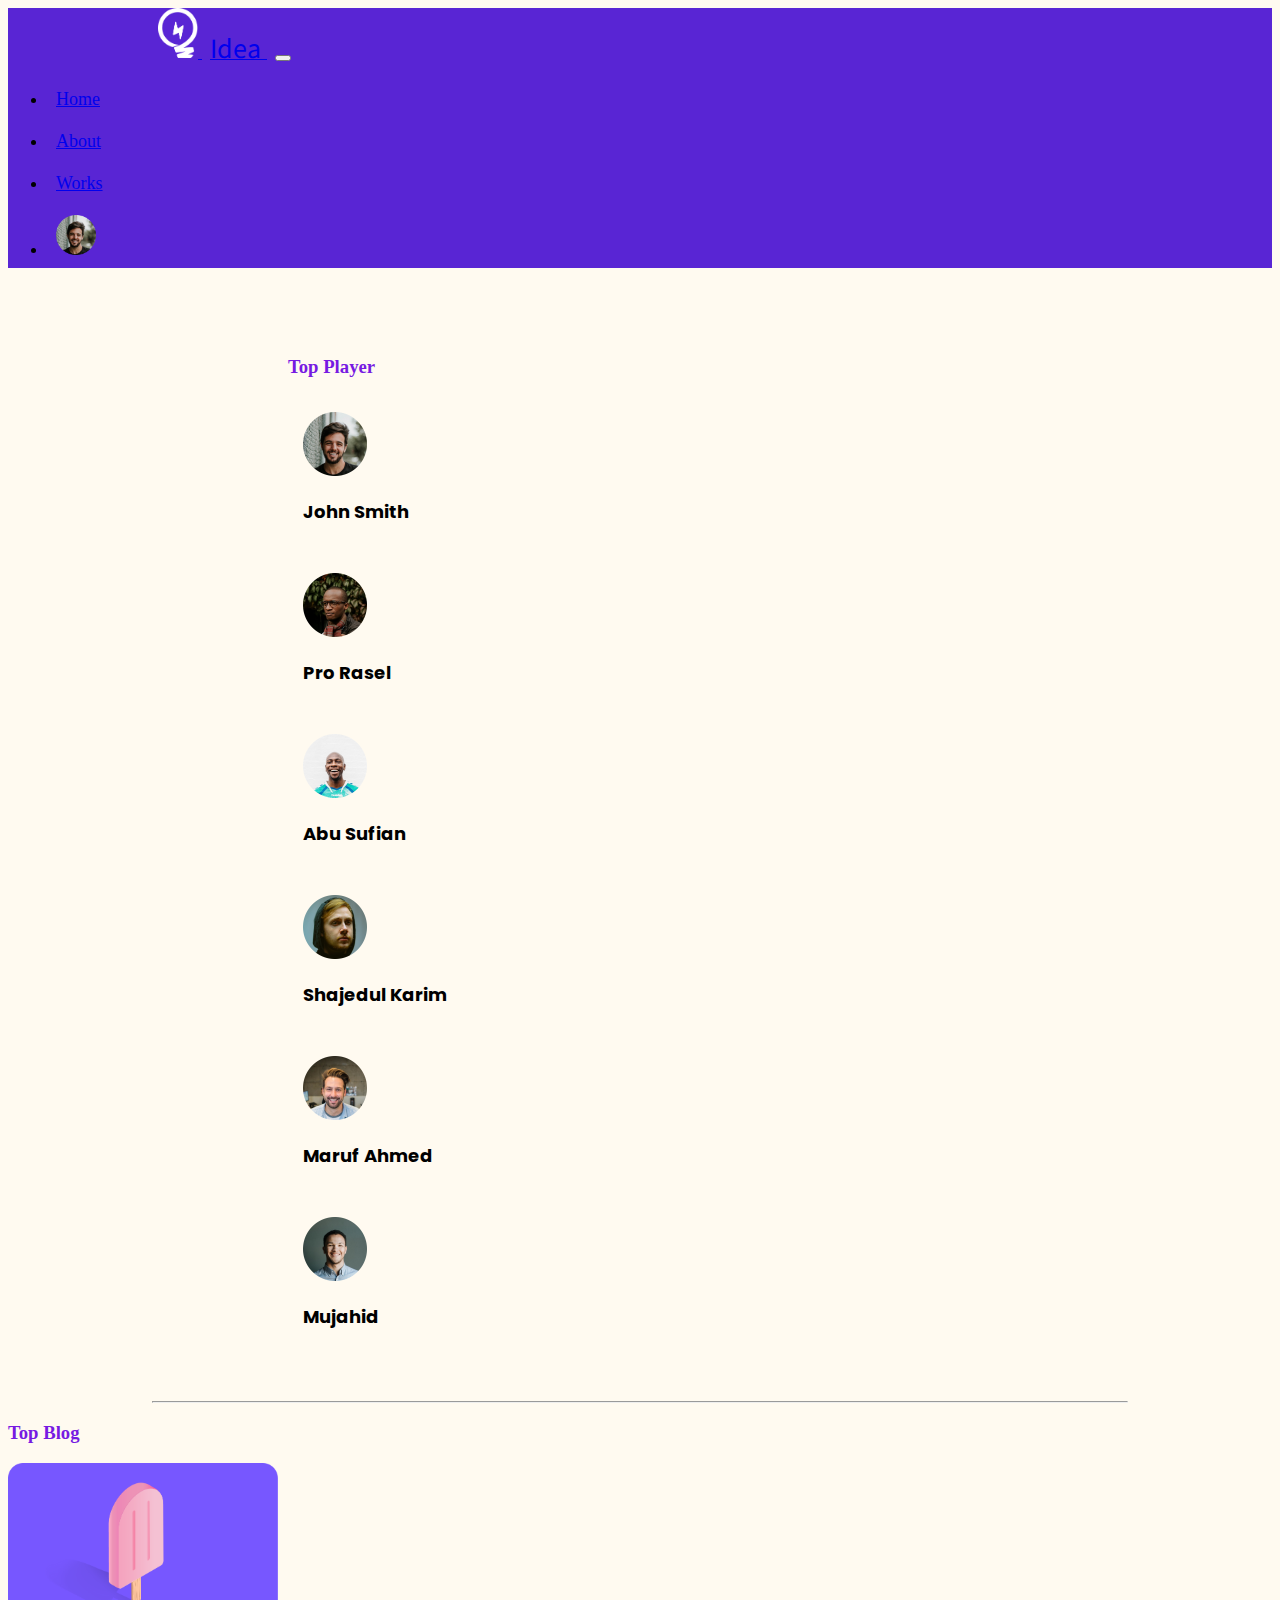
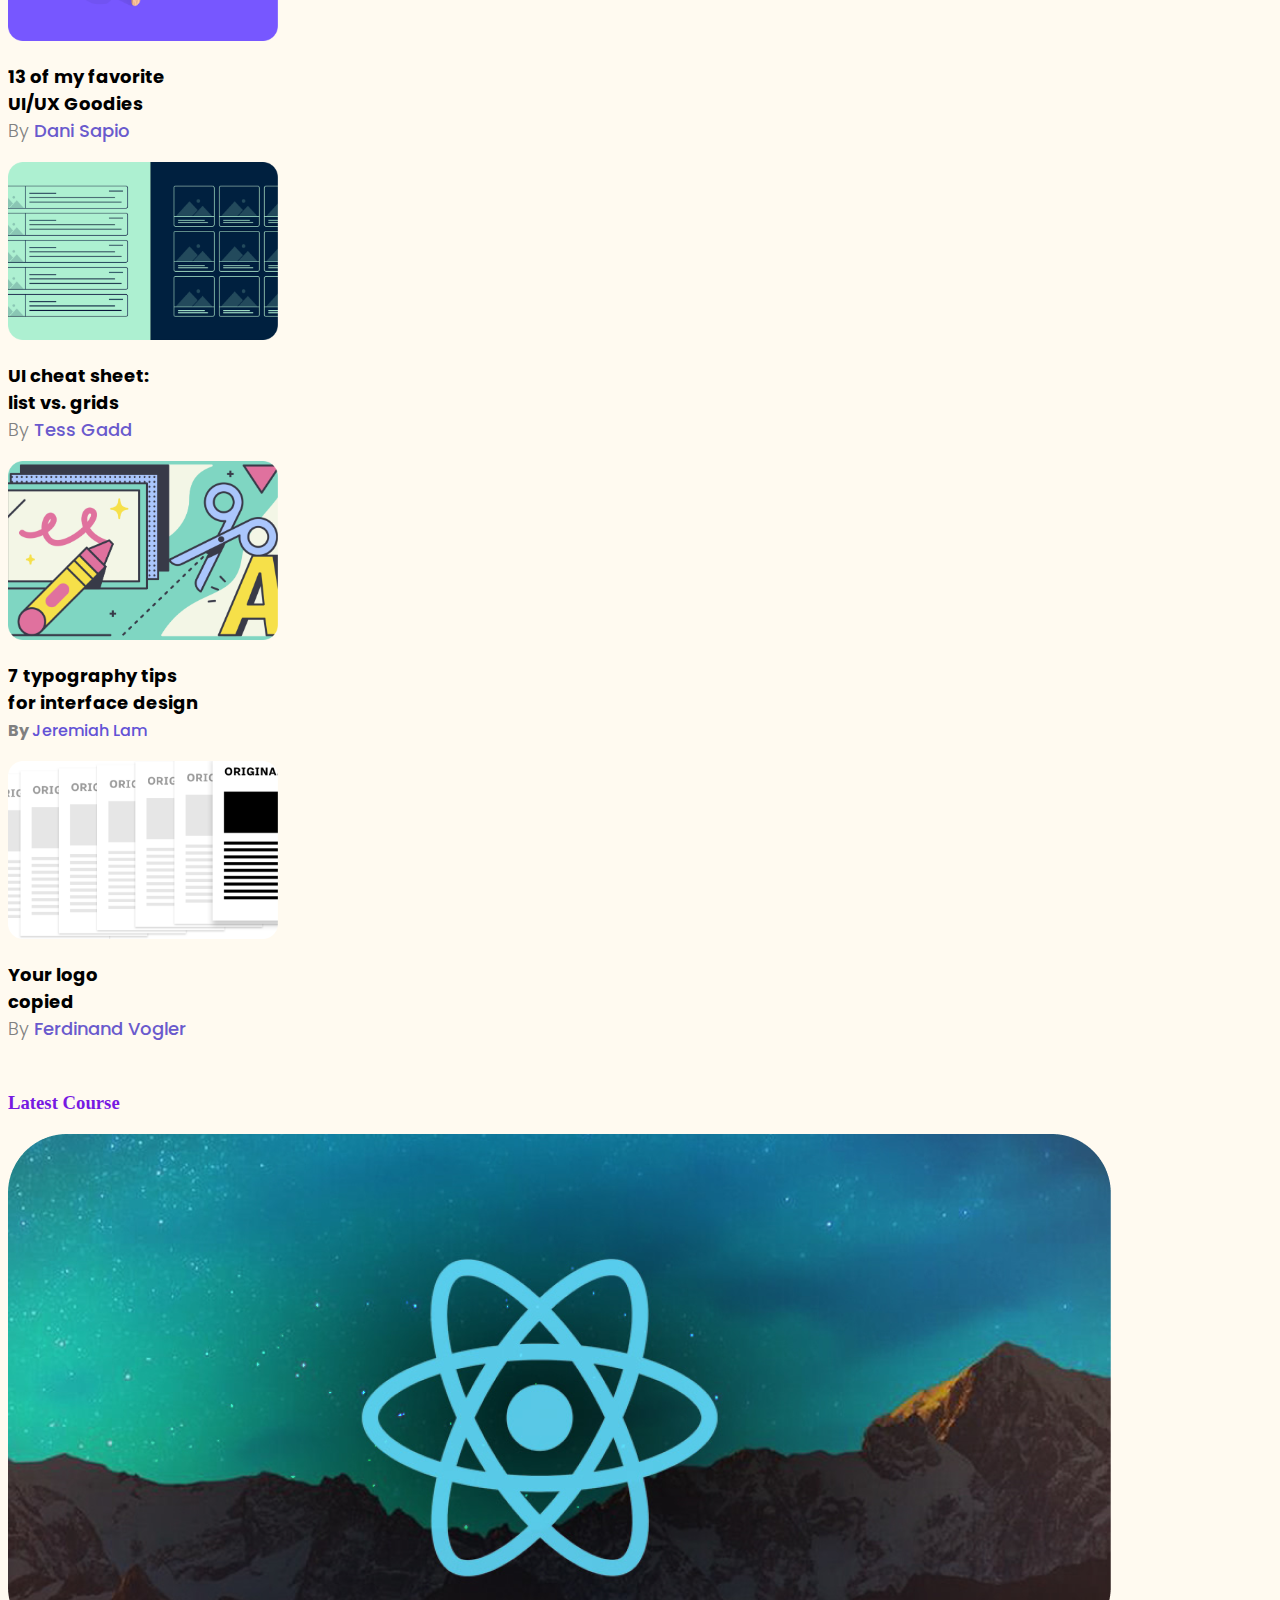
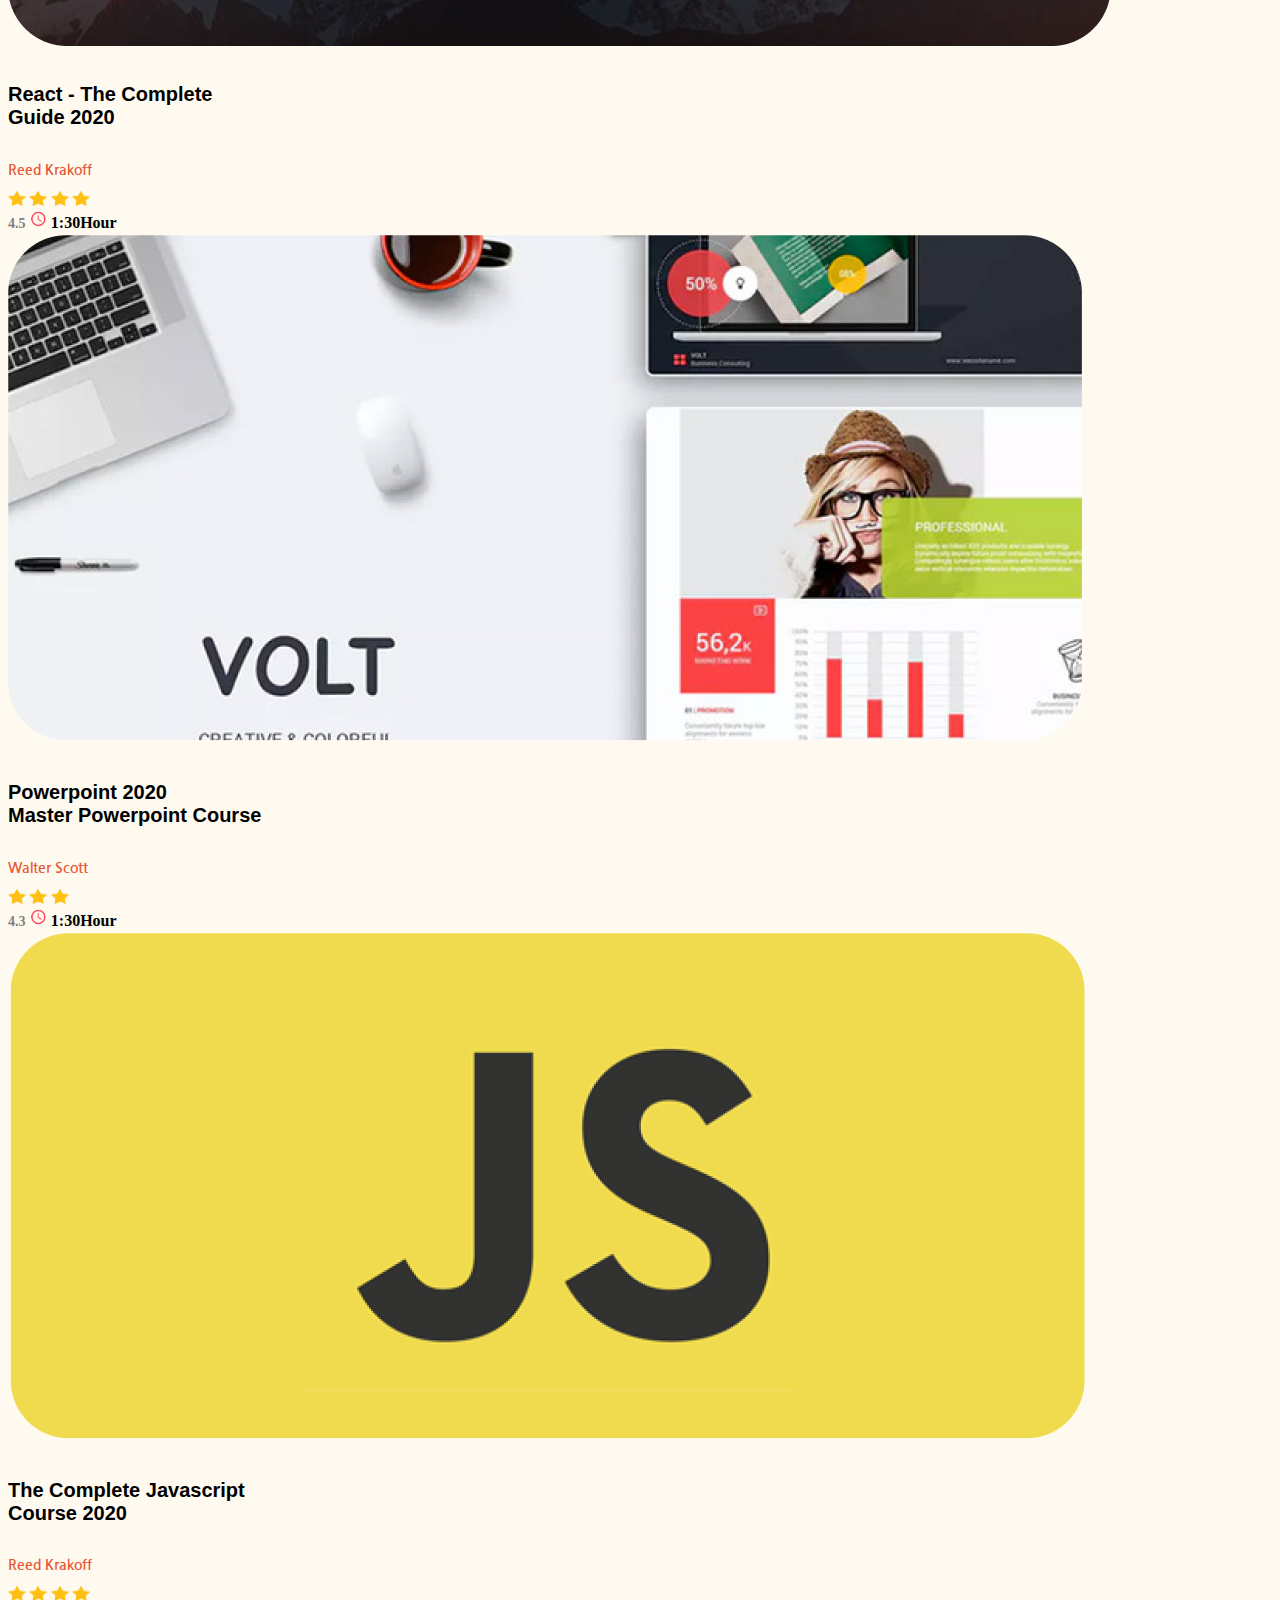
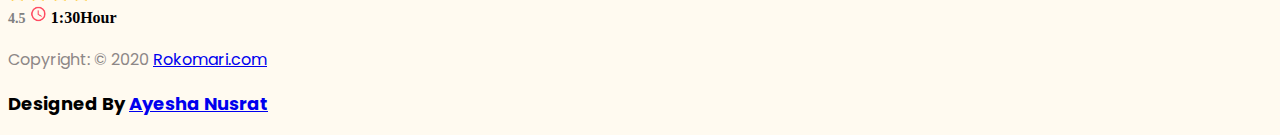
<file: index.html>
<!DOCTYPE html>
<html lang="en">
<head>
    <meta charset="UTF-8">
    <meta name="viewport" content="width=device-width, initial-scale=1.0">
    <title>Leader Board</title>

    <link href="https://fonts.googleapis.com/css2?family=Noto+Sans+JP&display=swap" rel="stylesheet">
    <link href="https://fonts.googleapis.com/css2?family=Do+Hyeon&family=Noto+Sans+JP:wght@700;900&family=Poppins:wght@600&display=swap" rel="stylesheet">
    <link href="https://fonts.googleapis.com/css2?family=Do+Hyeon&family=Noto+Sans+JP:wght@700;900&family=Poppins:wght@300;600&display=swap" rel="stylesheet">
   <link href="https://fonts.googleapis.com/css2?family=Do+Hyeon&family=Noto+Sans+JP:wght@700;900&family=Poppins:wght@300;400;600&display=swap" rel="stylesheet">
   <link href="https://fonts.googleapis.com/css2?family=Do+Hyeon&family=Nanum+Gothic&family=Noto+Sans+JP:wght@700;900&family=Poppins:wght@300;400;600&display=swap" rel="stylesheet"> 
   
   <link rel="stylesheet" href="styles/style.css">
    <link rel="stylesheet" href="https://stackpath.bootstrapcdn.com/bootstrap/4.5.0/css/bootstrap.min.css" integrity="sha384-9aIt2nRpC12Uk9gS9baDl411NQApFmC26EwAOH8WgZl5MYYxFfc+NcPb1dKGj7Sk" crossorigin="anonymous">
</head>
<body>
<header>
  <!-- <div class="navbar-nav fixed-top"> -->
    <nav class="navbar navbar-expand-lg navbar-dark bg-color">
        <a class="navbar-brand" href="#">
          <img class="brand-logo justify-content-center align-items-center" src="images/icon/logo.png" alt="">
          <span class="brand-text justify-content-around align-items-center"> Idea </span></a>
        <button class="navbar-toggler" type="button" data-toggle="collapse" data-target="#navbarText" aria-controls="navbarText" aria-expanded="false" aria-label="Toggle navigation">
          <span class="navbar-toggler-icon"></span>
        </button>
        <div class="collapse navbar-collapse" id="navbarText">
          <ul class="navbar-nav ml-auto align-items-center">
            <li class="nav-item active">
              <a class="nav-link" href="#">Home</a>
            </li>
            <li class="nav-item active">
              <a class="nav-link" href="#">About</a>
            </li>
            <li class="nav-item active">
              <a class="nav-link" href="#">Works</a>
            </li>
            <li class="nav-item active ">
              <a class="nav-link" href="#">
                <img src="images/photos/profile-1.png" alt="" ></a>
            </li>
          </ul>
          
        </div>
      </nav>
    <!-- </div>  -->
</header>
<!-- header ends -->

<!-- top player -->
<section class="container mr-3 top-player">
  <h3>Top Player</h3>

  <div class="row align-self-center">
    <div class="col-md-4 col-sm-6 player  d-flex align-items-center">
      <img src="images/photos/profile-1.png" alt="">
      <p class="pl-3 align-items-center">John Smith</p>
    </div>
    <div class="col-md-4 col-sm-6 player  d-flex align-items-center">
      <img src="images/photos/profile-2.png" alt="">
      <p class="pl-3 align-items-center">Pro Rasel</p>
    </div>
    <div class="col-md-4 col-sm-6 player  d-flex align-items-center">
      <img src="images/photos/profile-4.png" alt="">
      <p class="pl-3 align-items-center">Abu Sufian</p>
    </div>
  </div>

  <div class="row">
    <div class="col-md-4 col-sm-6 player  d-flex align-items-center">
      <img src="images/photos/profile-6.png" alt="">
      <p class="pl-3 align-items-center">Shajedul Karim</p>
    </div>
    <div class="col-md-4 col-sm-6 player  d-flex align-items-center">
      <img src="images/photos/profile-3.png" alt="">
      <p class="pl-3 align-items-center">Maruf Ahmed</p>
    </div>
    <div class="col-md-4 col-sm-6 player  d-flex align-items-center">
      <img src="images/photos/profile-5.png" alt="">
      <p class="pl-3 align-items-center">Mujahid</p>
    </div>

  </div>

</section>

<hr>


<!-- Blog starts -->
<section class="container mr-3 top-blog">
  <h3>Top Blog</h3>

  <div class="row align-self-center">
    <div class="col-md-6 col-sm-6 blog p-3 d-flex align-items-center">
      <img class="img-fluid" src="images/blogs/blog-1.png" alt="">
      <p class="pl-3">13 of my favorite<br>UI/UX Goodies<br>
        <span class="" style="color: grey; font-weight: 300; font-family: 'Poppins', sans-serif;">By </span> 
        <span class="" style="color:slateblue; font-weight: 500;font-family: 'Poppins', sans-serif;">
           Dani Sapio</span></p>
      
    </div>

    <div class="col-md-6 col-sm-6 blog p-3 d-flex align-items-center">
      <img class="img-fluid" src="images/blogs/blog-2.png" alt="">
      <p class="pl-3">UI cheat sheet:<br>list vs. grids<br>
        <span class="" style="color: grey; font-weight: 300; font-family: 'Poppins', sans-serif;">By </span> 
        <span class="" style="color:slateblue; font-weight: 500;font-family: 'Poppins', sans-serif;">
           Tess Gadd</span></p>
    </div>
    
  </div>

  <div class="row">
    <div class="col-md-6 col-sm-6 blog p-3 d-flex align-items-center">
      <img class="img-fluid" src="images/blogs/blog-3.png" alt="">
     <p class="pl-3">7 typography tips<br>for interface design<br>
        <span class="" style="color: grey; font-size:16px; font-family: 'Poppins', sans-serif;">By </span> 
        <span class="" style="color:rgb(99, 82, 214); font-size:16px; font-weight: 500; font-family: 'Poppins', sans-serif;">
          Jeremiah Lam</span></p>
    </div>

    <div class="col-md-6 col-sm-6 blog p-3 d-flex align-items-center">
      <img class="img-fluid" src="images/blogs/blog-4.png" alt="">
      <p class="pl-3">Your logo<br>copied<br>
        <span class="" style="color: grey; font-weight: 300; font-family: 'Poppins', sans-serif;">By </span> 
        <span class="" style="color:slateblue; font-weight: 500; font-family: 'Poppins', sans-serif;">
           Ferdinand Vogler</span></p>
    </div>
    
  </div>

</section>

<!-- latest course -->
<section class="container mr-3 latest-course">
  <h3 class="mr-3"><bold>Latest Course</bold></h3>
  <div class="card-deck mr-3">

  <div class="card col-md-4">
      <img src="images/courses/course1.png" class="card-img-top img-fluid" alt="...">
      <div class="card-body">
        <h5 class="card-title">React - The Complete<br>Guide 2020</h5>
        <p class="card-text">Reed Krakoff</p>
    </div>

    <div class="card-footer">
      <small class="text-muted">
          <div class="d-flex bd-highlight mb-2">
              <div class="pr-3 bd-highlight">
        <img src="images/icon/Path_501_1_.png" alt="">
        <img src="images/icon/Path_501_1_.png" alt="">
        <!-- <img src="images/icon/Path_501_1_.png" alt=""> -->
        <img src="images/icon/Path_501_1_.png" alt="">
        <img src="images/icon/Path_501_1_.png" alt=""></div>

      <div class="bd-highlight">
        <span class="" style="font-size: 14px; color: grey; text-align: center;">4.5</span> 
        <img src="images/icon/ic_access_time_24px 1.png" alt=""><span class="" style="font-size: 16px;">
           1:30Hour</span></div>
            </div>
      </small>
    </div>

   </div>

   <div class="card col-md-4">
    <img src="images/courses/course2.png" class="card-img-top img-fluid" alt="...">
    <div class="card-body">
      <h5 class="card-title">Powerpoint 2020<br>Master Powerpoint Course</h5>
      <p class="card-text">Walter Scott</p>
  </div>

  <div class="card-footer">
    <small class="text-muted">
        <div class="d-flex bd-highlight mb-2">
            <div class="pr-3 bd-highlight">
      <img src="images/icon/Path_501_1_.png" alt="">
      <img src="images/icon/Path_501_1_.png" alt="">
      <img src="images/icon/Path_501_1_.png" alt=""></div>
      
    <div class="bd-highlight">
      <span class="" style="font-size: 14px; color: grey; text-align: center;">4.3</span> 
      <img src="images/icon/ic_access_time_24px 1.png" alt=""><span class="" style="font-size: 16px;">
         1:30Hour</span></div>
          </div>
    </small>
  </div>

 </div>


 <div class="card col-md-4">
  <img src="images/courses/course3.png" class="card-img-top img-fluid" alt="...">
  <div class="card-body">
    <h5 class="card-title">The Complete Javascript <br>Course 2020</h5>
    <p class="card-text">Reed Krakoff</p>
</div>

<div class="card-footer">
  <small class="text-muted">
      <div class="d-flex bd-highlight mb-2">
          <div class="pr-3 bd-highlight">
    <img src="images/icon/Path_501_1_.png" alt="">
    <img src="images/icon/Path_501_1_.png" alt="">
    <!-- <img src="images/icon/Path_501_1_.png" alt=""> -->
    <img src="images/icon/Path_501_1_.png" alt="">
    <img src="images/icon/Path_501_1_.png" alt=""></div>

  <div class="bd-highlight">
    <span class="" style="font-size: 14px; color: grey; text-align: center;">4.5</span> 
    <img src="images/icon/ic_access_time_24px 1.png" alt=""><span class="" style="font-size: 16px;">
       1:30Hour</span></div>
        </div>
  </small>
</div>

</div>

</div>
</section>




<!-- Blog starts -->
<!-- <section class="container mr-3 latest-course">
  <h3><bold>Latest Course</bold></h3>



    <div class="card-deck">

      <div class="card col-md-4">
        <img src="images/courses/course1.png" class="card-img-top" alt="...">
        <div class="card-body">
          <h5 class="card-title">React - The Complete<br>Guide 2020</h5>
          <p class="card-text">Reed Krakoff</p>
        </div>

        <div class="card-footer">
          <small class="text-muted">
              <div class="d-flex bd-highlight mb-3">
                  <div class="mr-auto p-2 bd-highlight">
            <img src="images/icon/Path_501_1_.png" alt="">
            <img src="images/icon/Path_501_1_.png" alt=""><img src="images/icon/star.png" alt="">
            <img src="images/icon/Path_501_1_.png" alt=""><img src="images/icon/Path_501_1_.png" alt=""></div>
          <div class="p-2 bd-highlight">
            <span class="" style="font-size: 16px; color: grey; text-align: center;">4.5</span> 
            <button class="button pic">
              <img src="images/icon/ic_access_time_24px 1.png" alt=""><span class="" style="font-size: 16px;">
               1:30Hour</span></button></div>
                </div>
          </small>
        </div>

      </div>

      <div class="card col-md-4">
        <img src="images/courses/course2.png" class="card-img-top" alt="...">
        <div class="card-body">
          <h5 class="card-title">Powerpoint 2020<br>Master Powerpoint Course</h5>
          <p class="card-text">Walter Scott</p>
        </div>

        <div class="card-footer">
          <small class="text-muted">
              <div class="d-flex bd-highlight mb-3">
                  <div class="mr-auto p-2 bd-highlight">
                    <img src="images/icon/Path_501_1_.png" alt=""><img src="images/icon/Path_501_1_.png" alt="">
                    <img src="images/icon/Path_501_1_.png" alt="">
                  <div class="p-2 bd-highlight">
                    <span class="" style="font-size: 16px; color: grey; text-align: center;">4.3</span> 
                    <button class="button pic">
                      <img src="images/icon/ic_access_time_24px 1.png" alt=""><span class="" style="font-size: 16px;">
                       1:30Hour</span></button></div>
                </div>
          </small>
        </div>

      </div>


      <div class="card col-md-4">
        <img src="images/courses/course2.png" class="card-img-top" alt="...">
        <div class="card-body">
          <h5 class="card-title">Powerpoint 2020<br>Master Powerpoint Course</h5>
          <p class="card-text">Walter Scott</p>
        </div>

        <div class="card-footer">
          <small class="text-muted">
              <div class="d-flex bd-highlight mb-3">
                  <div class="mr-auto p-2 bd-highlight">
                    <img src="images/icon/Path_501_1_.png" alt=""><img src="images/icon/Path_501_1_.png" alt="">
                    <img src="images/icon/Path_501_1_.png" alt="">
                  <div class="p-2 bd-highlight">
                    <span class="" style="font-size: 16px; color: grey; text-align: center;">4.3</span> 
                    <button class="button pic">
                      <img src="images/icon/ic_access_time_24px 1.png" alt=""><span class="" style="font-size: 16px;">
                       1:30Hour</span></button></div>
                </div>
          </small>
        </div>

      </div>

     
</div>

</section> -->
    <!-- Copyright -->
  <div class="footer-copyright text-center py-3" 
  style=" font-family: 'Poppins', sans-serif; color:rgb(141, 135, 135)"> Copyright: © 2020
    <a href="https://bangla2.programming-hero.com/"> Rokomari.com</a>
    <p>Designed By <a href="https://ayeshawebhero.github.io/ayesha-personal-website/" title="">Ayesha Nusrat </a></p>
  </div>
  <!-- Copyright -->

</footer>

<!-- js -->
    <script src="https://code.jquery.com/jquery-3.5.1.slim.min.js" integrity="sha384-DfXdz2htPH0lsSSs5nCTpuj/zy4C+OGpamoFVy38MVBnE+IbbVYUew+OrCXaRkfj" crossorigin="anonymous"></script>
    <script src="https://cdn.jsdelivr.net/npm/popper.js@1.16.0/dist/umd/popper.min.js" integrity="sha384-Q6E9RHvbIyZFJoft+2mJbHaEWldlvI9IOYy5n3zV9zzTtmI3UksdQRVvoxMfooAo" crossorigin="anonymous"></script>
    <script src="https://stackpath.bootstrapcdn.com/bootstrap/4.5.0/js/bootstrap.min.js" integrity="sha384-OgVRvuATP1z7JjHLkuOU7Xw704+h835Lr+6QL9UvYjZE3Ipu6Tp75j7Bh/kR0JKI" crossorigin="anonymous"></script>   
</body>
</html>
</file>
<file: styles/style.css>
/* body {
    background-color: rgb(150, 204, 201);
}

main {
    max-width: 870px;

}

.top-player {
    background-color: rgb(159, 129, 221);
}

.navbar img {
    width: 40px;
}

.player img {
    width: 56px;
} */

body {
    background-color:floralwhite!important;
    
}

.navbar img {
    width: 40px;
}

.navbar-brand img{
    max-width: 100%;
    margin-left: 150px;

}

 .navbar-nav ul, .navbar-nav {
     margin-right: 150px; 
    /* float: left; */
}

.navbar-nav li {
    padding: 8px;
    margin-top: 5px;
    font-size: 18px;
    vertical-align: middle;

}

.brand-text {
    padding: 8px;
    font-family: 'Noto Sans JP', sans-serif;
    font-size: 25px;
    margin-top: 5px;
}
.bg-color {
    background-color: rgb(89, 37, 212);
}

h3{
    color:rgb(119, 26, 226);
}

.player img{
    width: 64px;

}

.top-player {
    
    width: 50%;
    /* height: 679px; */
    left: 180px;
    top: 130px;
    /* margin-right: 100px; */
    margin-top: 40px;
    padding: 30px;
    margin-left: 250px;
   

}

.player  {
    padding: 15px;

}

p {
    font-family: 'Poppins', sans-serif;
    color: black;
    font-weight: 700;
    font-size: 18px;
    vertical-align: center;
    /* font-style: normal; */

}

hr {
    width: 77%;
}

.blog img{
    width: 270px;
    height: 75%;

}

.latest-course {
    margin-top: 50px;
    margin-bottom: 20px;
    /* font-family: 'Poppins', sans-serif; */
    font-weight: 900;
    width: 870px;
    border: none;

}

.latest-course h3 {
    margin-bottom: 20px;
}

 h5 {
    font-family: -apple-system, BlinkMacSystemFont, 'Segoe UI', Roboto, Oxygen, Ubuntu, Cantarell, 'Open Sans', 'Helvetica Neue', sans-serif;
    font-weight: bolder;
    font-size: 20px;
}

.card {
    border: none!important;
    margin: 0 auto;
}

.card-img-top img{
    width: 270px;
    height: 75%;
    

}

.card-text {
    color: rgb(231, 90, 55);
    font-size: 14px;
    font-weight: lighter;
    /* font-family: 'Do Hyeon', sans-serif; */
font-family: 'Nanum Gothic', sans-serif;
/* font-family: 'Noto Sans JP', sans-serif;
font-family: 'Poppins', sans-serif; */
}
.mb-2 img {
    width : 18px;
}
.pr-3 img {
    height: 15px;
    width: 18px;

/* 
.button {
    background-color: rgb(212, 147, 147);
  
    border: none;
    color: red;
    padding: 5px;
    border-radius: 12px;
    text-align: center;
    text-decoration: none;
    /* display: inline-block; 
    font-size: 12px;
    /* margin: 4px 2px; 
    cursor: pointer;
  } */

/* 
.container {
    
    margin-top: 50px;
     margin-left: 150px;
     margin-right: auto;
    padding-left: 15px;
    padding-right: 15px;
}  */

/* .ml-3 {
    margin-left: 300px;
    vertical-align: middle;
} */
</file>
